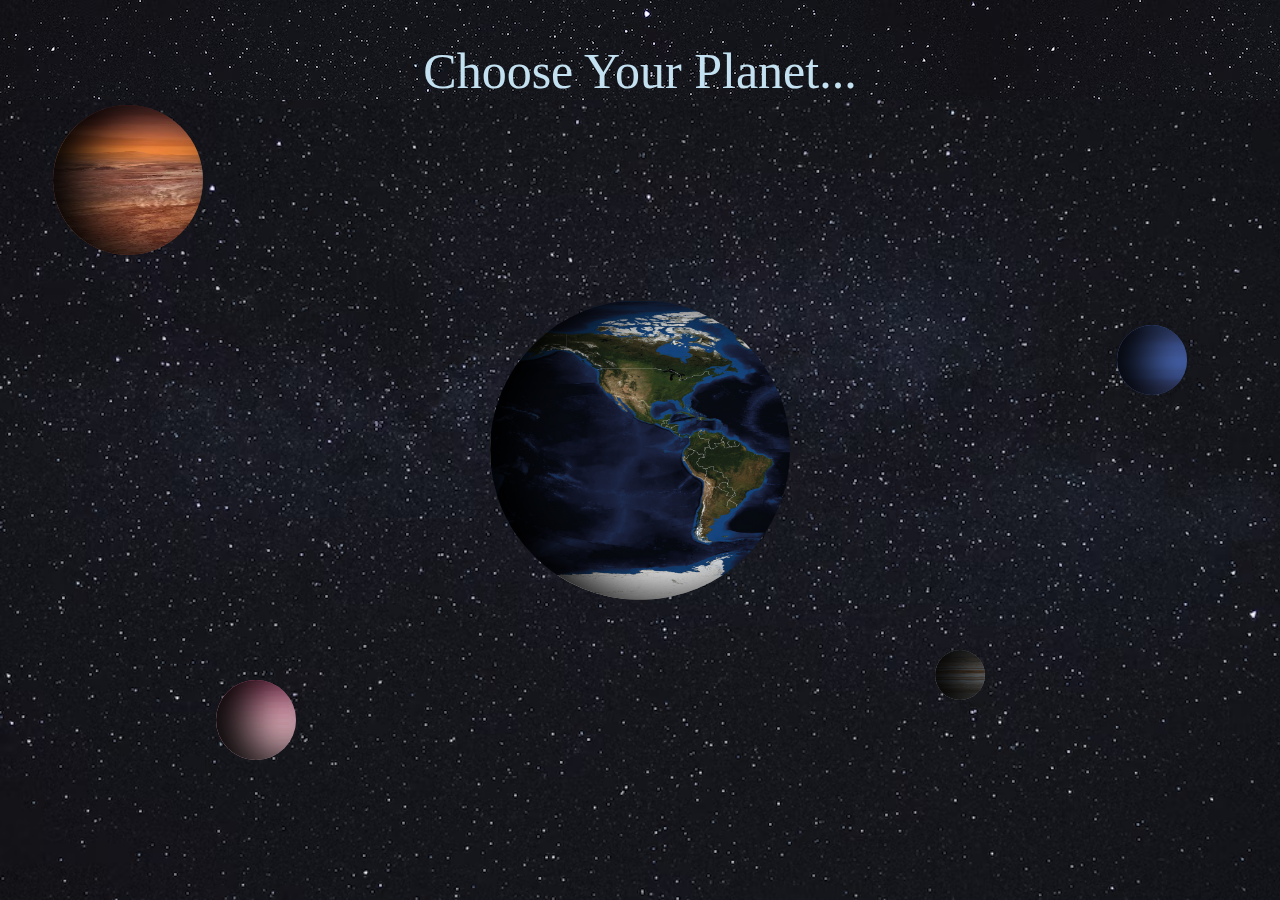
<file: index.html>
<!DOCTYPE html>
<html lang="en">
<head>
    <meta charset="UTF-8">
    <meta name="viewport" content="width=device-width, initial-scale=1.0">
    <title>hbd</title>
    
    <style>
*{
    margin: 0px;
    padding: 0px;
}

body{
    width: 100%;
    height: 100vh;
    background-image: url("sky.avif");
    background-size: cover;
}
.header{
    height: 100px;
    width: 100%;
    background-image: url("sky.avif");
    color: rgb(195, 225, 240);
    font-size: 50px;
    display: flex;
    justify-content: center;
    align-items: end;
    font-family: Georgia, 'Times New Roman', Times, serif;
}
   
.earth{
    width: 300px;
    height: 300px;
    background-image: url("worldmap1.jpg");
    border-radius: 50%;
    position: absolute;
    top: 50%;
    left: 50%;
    transform: translate(-50%,-50%);
    background-size: 700px 100%;
    box-shadow: inset 30px 0px 50px #000;
         animation: rotate 30s infinite linear;     

}

@keyframes rotate{
    0%{
        background-position-x: 0px;
    }
    100%
    {
        background-position-x: 1000px;
    }
    
}
        a {
            text-decoration: none;
            cursor: pointer;
        }


    .planet1{
    width: 150px;
    height: 150px;
    background-image: url("saturn.webp");
    border-radius: 50%;
    position: absolute;
    top: 20%;
    left: 10%;
    transform: translate(-50%,-50%);
    background-size: 700px 100%;
    box-shadow: inset 30px 0px 50px #000;
         animation: rotate1 20s infinite linear;     

}

@keyframes rotate1{
    0%{
        background-position-x: 0px;
    }
    100%
    {
        background-position-x: 1000px;
    }
    
}
.planet2{
    width: 80px;
    height: 80px;
    background-image: url("pink.jpg");
    border-radius: 50%;
    position: absolute;
    top: 80%;
    left: 20%;
    transform: translate(-50%,-50%);
    background-size: 700px 100%;
    box-shadow: inset 30px 0px 50px #000;
         animation: rotate2 40s infinite linear;     

}

@keyframes rotate2{
    0%{
        background-position-x: 0px;
    }
    100%
    {
        background-position-x: 1000px;
    }
    
}

.planet3{
    width: 70px;
    height: 70px;
    background-image: url("neptune.jpg");
    border-radius: 50%;
    position: absolute;
    top: 40%;
    left: 90%;
    transform: translate(-50%,-50%);
    background-size: 700px 100%;
    box-shadow: inset 30px 0px 50px #000;
         animation: rotate3 15s infinite linear;     

}

@keyframes rotate3{
    0%{
        background-position-x: 0px;
    }
    100%
    {
        background-position-x: 1000px;
    }
    
}

.planet4{
    width: 50px;
    height: 50px;
    background-image: url("jupiter.jpg");
    border-radius: 50%;
    position: absolute;
    top: 75%;
    left: 75%;
    transform: translate(-50%,-50%);
    background-size: 700px 100%;
    box-shadow: inset 30px 0px 50px #000;
         animation: rotate4 40s infinite linear;     

}

@keyframes rotate4{
    0%{
        background-position-x: 0px;
    }
    100%
    {
        background-position-x: 1000px;
    }
    
}
        
        
        


    </style>
</head>

<body>
    <div class="header">
        Choose Your Planet...
    </div>
        <a href="worldmap.html"> <div class="earth"></div> </a>     
        <div class="planet1"></div>
        <div class="planet2"></div>   
        <div class="planet3"></div>
        <div class="planet4"></div>
</body>
</html>
</file>
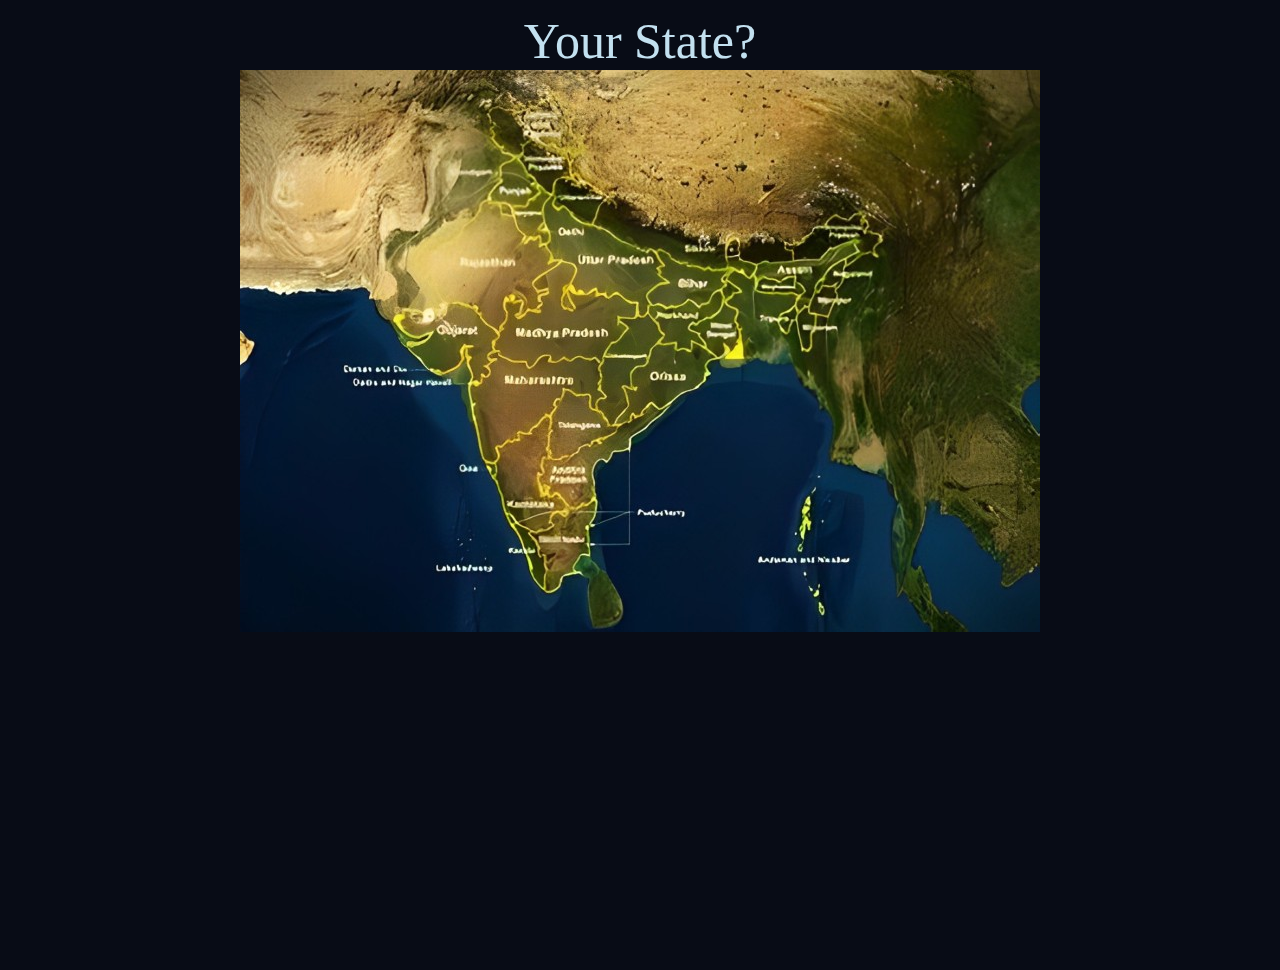
<file: indiamap.html>
<!DOCTYPE html>
<html lang="en">
<head>
    <meta charset="UTF-8">
    <meta name="viewport" content="width=device-width, initial-scale=1.0">
    <title>India-Map</title>
    <style>
         * {
            margin: 0;
            padding: 0;
        }

        body {
            width: 100%;
            height: 100vh;
        }
        .header{
            height: 70px;
            width: 100%;
            color: rgb(195, 225, 240);
            background-color: #080C16;
            font-size: 50px;
            display: flex;
            justify-content: center;
            align-items: end;
            font-family: Georgia, 'Times New Roman', Times, serif;
}
        .india-map{
            width: 100%;
            height: 100%;
           
            background-repeat: no-repeat;
            background-color: #080C16;
           
            display: flex;
            justify-content: center;
            align-items:start;
        }
        
    </style>
</head>

<body>
    <div class="header">
        Your State?
    </div>
    <div class="india-map">
        <img src="indiamap3.jpg" usemap="#image_map">
        <map name="image_map">
         <area alt="India-Map" title="MP-Map" href="Mpmap.html" coords="319,192 293,215 307,217 300,231 300,242 291,242 279,247 275,226 268,229 261,247 261,272 270,284 284,289 295,295 307,291 360,286 374,263 388,256 385,242 392,242 399,238 395,229 388,226 379,224 374,222 365,222 360,222 358,215 353,215 349,215 351,222 346,224 337,215 335,233 342,235 330,222 339,229 339,238 330,240 325,219 325,208 335,194 328,192 " shape="polygon">
        </map>

    </div>
</body>

</html>
</file>
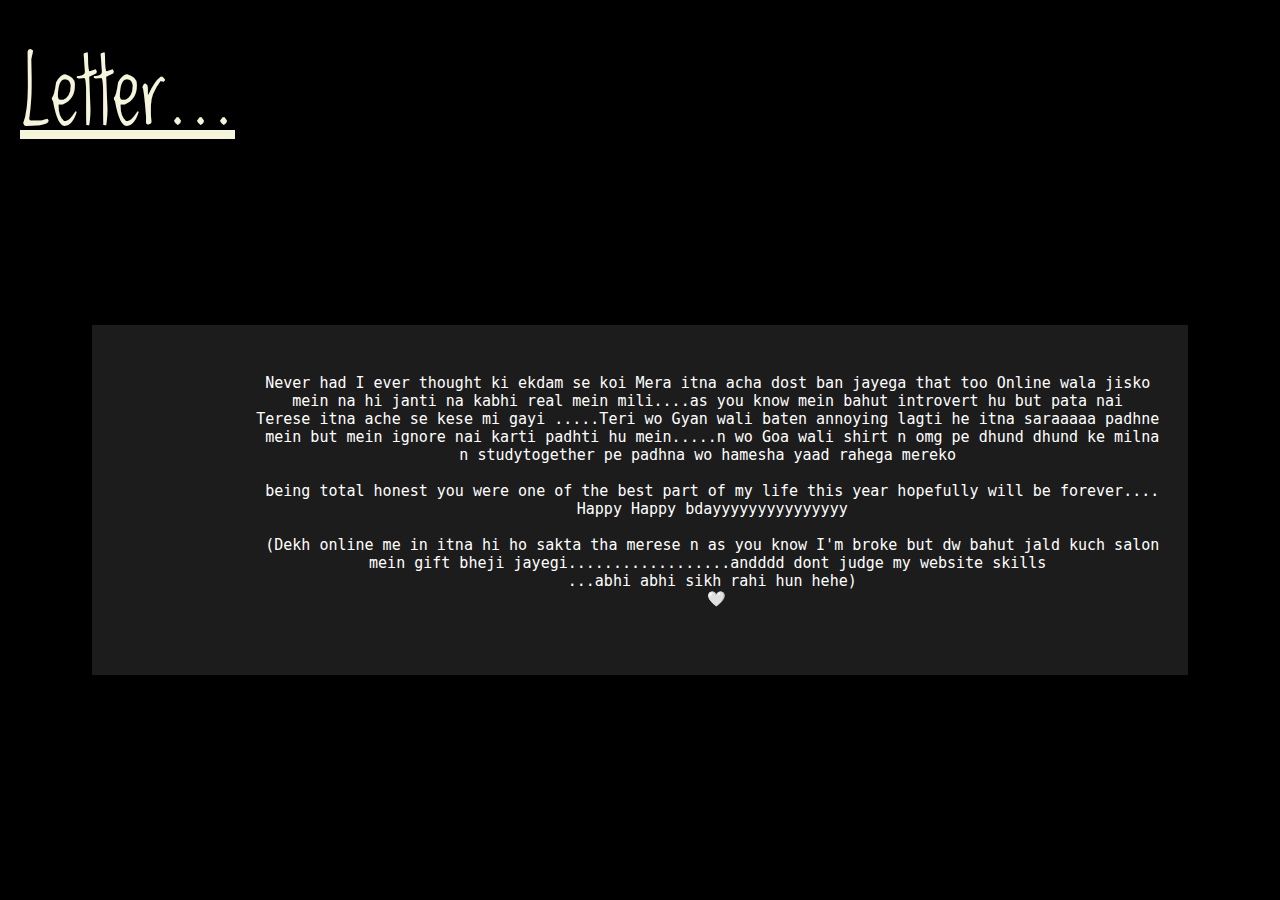
<file: letter.html>
<!DOCTYPE html>
<html lang="en">
<head>
    <meta charset="UTF-8">
    <meta name="viewport" content="width=device-width, initial-scale=1.0">
    <title>bdlr</title>
    <link rel="stylesheet" href="style.css">
    <style>
       
    @import url('https://fonts.googleapis.com/css2?family=Loved+by+the+King&family=Work+Sans:wght@300&display=swap');

    body {
        margin: 0;
    }

    .all {
        display: flex;
        flex-direction: column;
        align-items: center;
        justify-content: center;
        height: 100vh;
    }
    
    .header{
        color: beige;
        font-family: 'Loved by the king', cursive;
        font-size: 90px;
        text-align: left;
        text-decoration: underline;
        position: fixed;
        top: 0;
        left: 0;
        margin: 20px;
    } 

    .div-write {
        height: 350px;
        width: 900; /* Adjust the width as needed */
        background-color: rgb(29, 28, 28);
        color: antiquewhite;
        display: flex;
        flex-direction: column;
        justify-content: center;
        font-family: 'Work Sans', sans-serif;
        margin-top: 100px;
        font-size: 15px;
    }

    .text {
        text-align: center; /* Align text to the left */
        color: white;
        align-self: center;
        padding: 0 20px; /* Adjust the padding as needed */
        box-sizing: border-box; /* Include padding in the width */
    }
    </style>
</head>

<body>
   
    <div class="all">
        <div class="header">
            <p>Letter...</p>
        </div>

        <div class="div-write">
            <div class="text">
            <pre>
                Never had I ever thought ki ekdam se koi Mera itna acha dost ban jayega that too Online wala jisko 
                mein na hi janti na kabhi real mein mili....as you know mein bahut introvert hu but pata nai 
                Terese itna ache se kese mi gayi .....Teri wo Gyan wali baten annoying lagti he itna saraaaaa padhne 
                mein but mein ignore nai karti padhti hu mein.....n wo Goa wali shirt n omg pe dhund dhund ke milna
                n studytogether pe padhna wo hamesha yaad rahega mereko 

                being total honest you were one of the best part of my life this year hopefully will be forever....
                Happy Happy bdayyyyyyyyyyyyyyy

                (Dekh online me in itna hi ho sakta tha merese n as you know I'm broke but dw bahut jald kuch salon
                mein gift bheji jayegi..................andddd dont judge my website skills 
                ...abhi abhi sikh rahi hun hehe)
                 🤍
            </pre>
            </div>
        </div>
    </div>

</body>
</html>
</file>
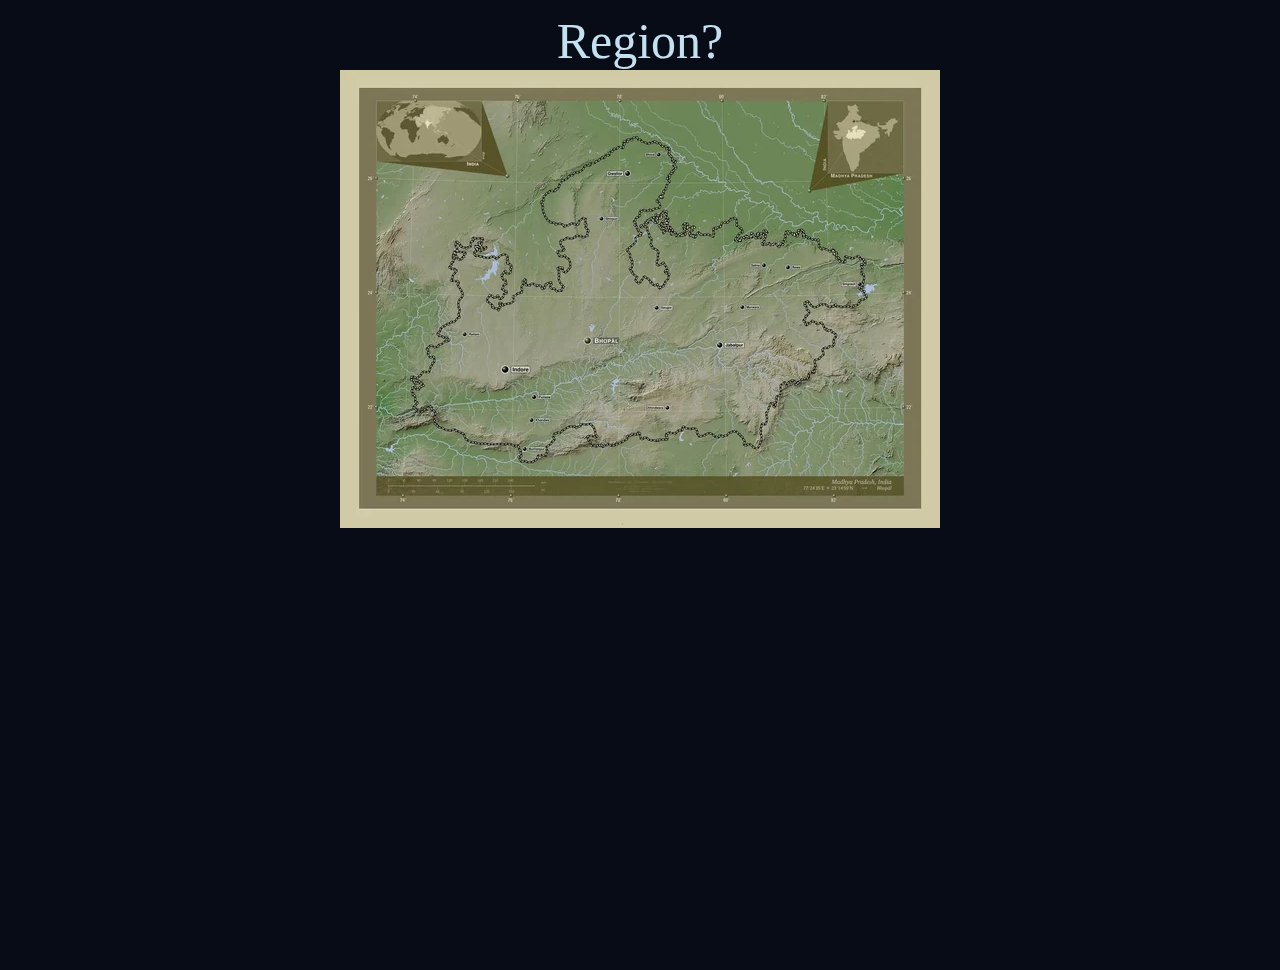
<file: Mpmap.html>
<!DOCTYPE html>
<html lang="en">
<head>
    <meta charset="UTF-8">
    <meta name="viewport" content="width=device-width, initial-scale=1.0">
    <title>MP-Map</title>

    <style>
         * {
            margin: 0;
            padding: 0;
        }

        body {
            width: 100%;
            height: 100vh;
        }
        .header{
            height: 70px;
            width: 100%;
            color: rgb(195, 225, 240);
            background-color: #080C16;
            font-size: 50px;
            display: flex;
            justify-content: center;
            align-items: end;
            font-family: Georgia, 'Times New Roman', Times, serif;
        }
        .mp-map{
            width: 100%;
            height: 100%;
           
            background-repeat: no-repeat;
            background-color: #080C16;
           
            display: flex;
            justify-content: center;
            align-items: start;
        }
    </style>
</head>

<body>
    <div class="header">
        Region?
    </div>
    <div class="mp-map">
        <img src="MPmap.jpg" usemap="#image_map">
        <map name="image_map">
            <area alt="MP-Map" title="MP-Map" href="hbd.html" coords="293,68 279,76 257,90 237,102 223,111 215,121 205,126 203,137 208,151 219,157 226,157 235,156 241,149 244,149 247,162 246,168 238,166 234,167 229,169 224,170 223,176 223,180 220,181 219,182 219,183 225,186 231,194 230,200 225,203 220,197 219,221 212,219 212,213 207,216 198,213 195,214 191,215 185,208 181,221 174,228 165,238 163,235 159,237 148,227 155,227 162,227 167,217 166,207 170,202 167,188 160,187 141,186 134,183 146,178 143,174 143,169 136,169 130,176 124,176 119,172 116,178 126,186 121,189 115,183 111,198 116,201 113,208 118,211 114,246 113,252 98,261 103,267 108,270 100,276 86,276 90,286 94,294 83,303 75,306 73,309 79,311 77,321 75,338 79,341 93,337 96,352 117,365 125,365 136,374 173,374 183,391 195,389 201,388 206,383 208,376 214,369 221,361 238,356 255,361 250,370 255,378 280,372 306,363 306,368 301,366 313,369 327,369 328,365 339,361 353,358 358,364 365,368 371,365 397,363 404,370 416,378 422,373 422,364 422,357 424,352 427,345 432,336 439,329 442,322 445,316 460,311 468,306 476,296 479,291 484,280 491,277 495,264 486,261 483,255 473,253 464,256 469,236 472,234 521,230 490,236 502,237 522,230 525,224 522,219 522,208 522,193 522,188 507,188 503,190 497,185 492,180 482,178 480,172 472,168 464,166 461,161 457,162 450,162 442,172 434,176 427,158 419,161 413,164 400,167 399,154 397,149 383,152 376,159 364,163 354,163 344,153 338,163 330,162 329,154 326,143 316,143 305,152 311,175 316,183 328,213 322,215 307,208 304,209 297,208 291,186 301,169 302,159 306,142 313,141 319,131 322,124 332,108 335,95 327,81 323,75 315,71 " shape="polygon">
        </map>

    </div>
</body>
</html>
</file>
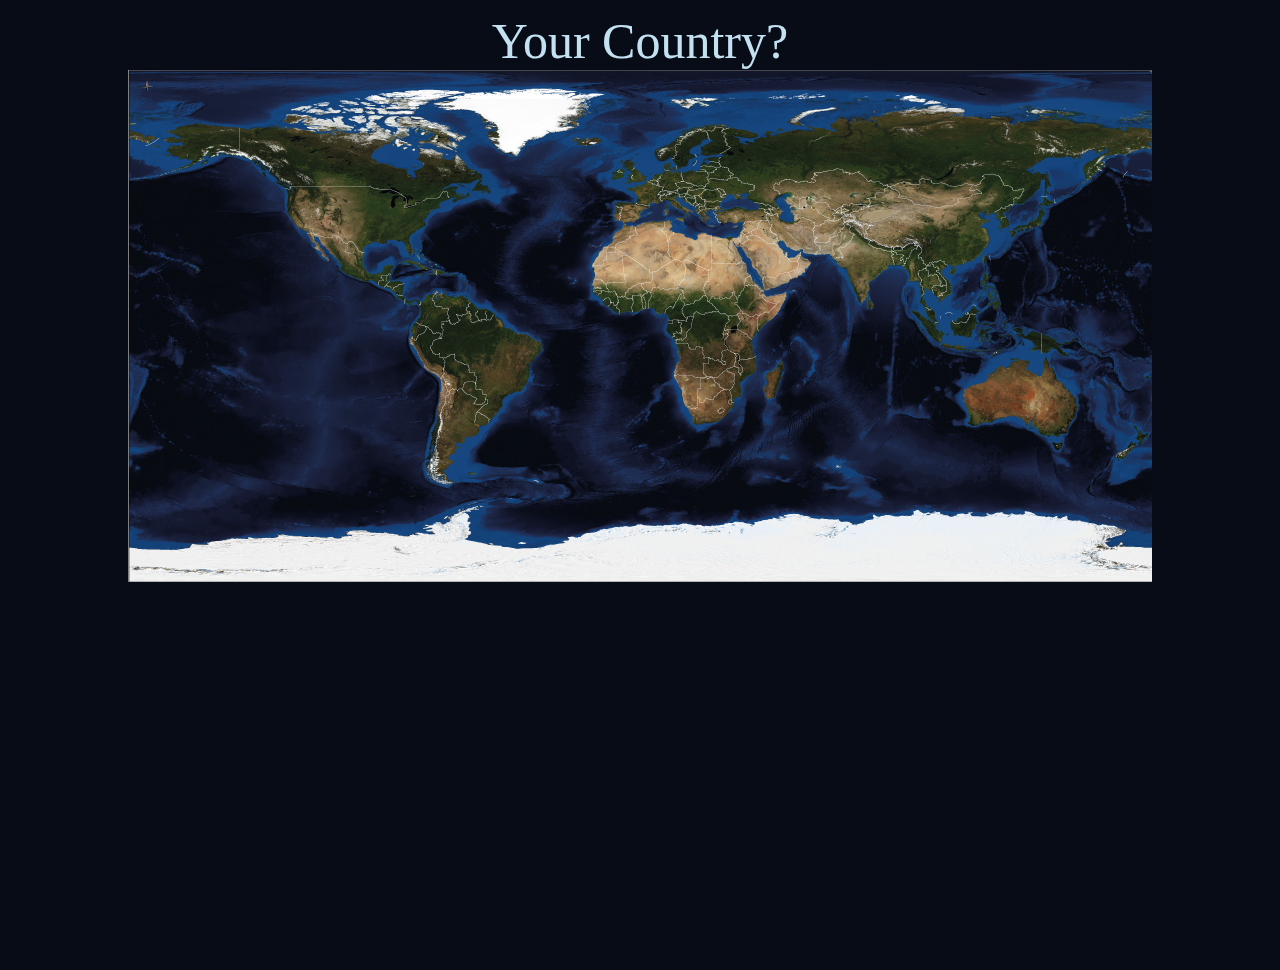
<file: worldmap.html>
<!DOCTYPE html>
<html lang="en">
<head>
    <meta charset="UTF-8">
    <meta name="viewport" content="width=device-width, initial-scale=1.0">
    <title>world-map</title>

    <style>
        * {
            margin: 0;
            padding: 0;
        }

        body {
            width: 100%;
            height: 100vh;
        }
        .header{
            height: 70px;
            width: 100%;
            color: rgb(195, 225, 240);
            background-color: #080C16;
            font-size: 50px;
            display: flex;
            justify-content: center;
            align-items: end;
            font-family: Georgia, 'Times New Roman', Times, serif;
        }

         .worldmap {
            width: 100%;
            height: 100%;
           
            background-repeat: no-repeat;
            background-color: #080C16;
           
            display: flex;
            justify-content: center;
            align-items: start;    
         }

    </style>

</head>

<body>
    <div class="header">
        Your Country?
    </div>
    <div class="worldmap">
       
            <img src="worldmap1.jpg" usemap="#image_map">
        
            <map name="image_map">
            <area alt="World-Map" title="India-Map" href="indiamap.html" coords="722,144 716,153 723,163 722,167 720,170 717,173 713,177 704,184 704,186 709,191 719,199 724,201 729,226 734,231 740,229 740,214 749,210 756,200 764,194 766,191 763,187 763,180 774,180 774,183 777,179 782,174 790,174 784,179 782,187 782,193 780,197 773,193 773,179 734,173 " shape="polygon">
            </map>
           
    </div>
</body>
</html>
</file>
<file: style.css>
@import url('https://fonts.googleapis.com/css2?family=Babylonica&family=Engagement&display=swap');
@import url('https://fonts.googleapis.com/css2?family=Loved+by+the+King&display=swap');


* {
    margin: 0px;
    padding: 0px;
}

body {
    margin: 0;
    height: 100vh;
    background-color: black;
    display: flex;
    justify-content: center;
    align-items: center;
}

.video-container {
    position: relative;
}

.video {
    position: absolute;
    top: 50%;
    left: 50%;
    transform: translate(-50%, -50%);
}

.rightbox {
    height: 80px;
    width: 80px;
    background-color: #9e8e6b;
    color: black;
    position: absolute;
    bottom: 0;
    right: 0;
    margin-bottom: -1px;
    margin-right: -0.3px;
    display: flex;
    flex-direction: column;
    align-items: center;
    justify-content: center;
    text-align: center;
    font-family: 'engagement', cursive;
    font-size: 20px;
    visibility: hidden; /* Start with visibility hidden */
    animation: ro 1s forwards; /* 1s animation with forwards to keep the final state */
    animation-delay: 9s; /* Delay the animation for 0 seconds */
    transition: transform 0.3s ease-in-out;
    border-radius: 25%;
}

@keyframes ro {
    0%, 20%, 40%, 60%, 80%, 100% {
        transform: translateY(0);
    }
    40% {
        transform: translateY(-20px);
    }
    80% {
        transform: translateY(-10px);
    }
    100% {
        visibility: visible;
    }
}
.rightbox:hover{
    background-color: #d39b21;
}
</file>
